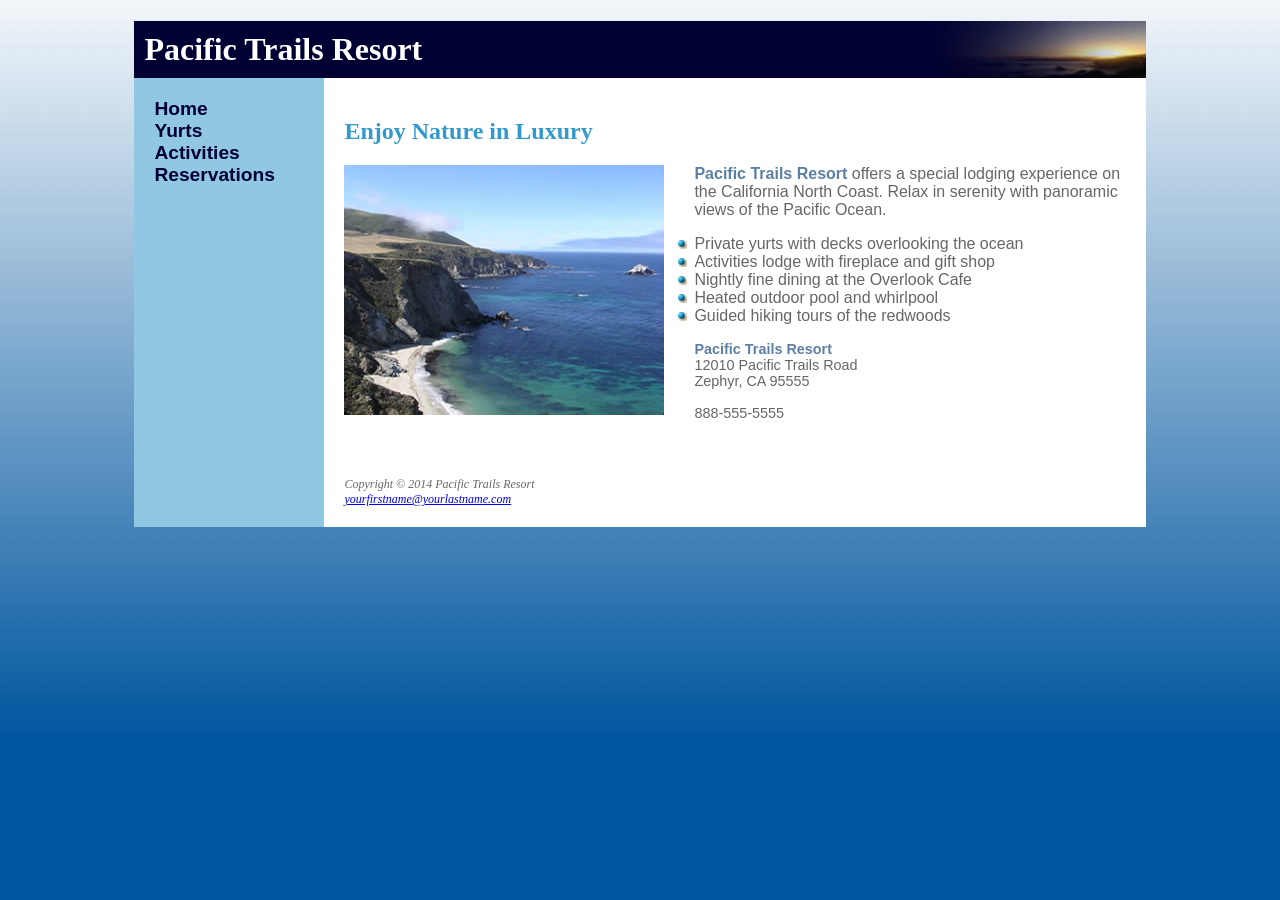
<file: HW2/index.html>
<!DOCTYPE html>
<html lang="en">
<head>
    <title>Pacific Trails Resort</title>
    <meta charset="utf-8">
    <link href="pacific.css" rel="stylesheet">
    <meta name="viewport" content="width=device-width, initial-scale=1.0">
    <!--[if lt IE 9]>
   <script src="http://html5shim.googlecode.com/svn/trunk/html5.js"> </script>   <![endif]-->
</head>
<body>
    <!--
        File: index.html
        GUI Assignment: HW2 - Styling with CSS
        Name: Diya Chauhan
        Course: COMP 4610 GUI I
        Description: This HW specifically focuses on using CSS to match the required HTML page.
        Used many of the CSS properties we have learned in class to style the page, including font-family,
        color, background-color, padding, margin, border, and more.
         I also used media queries to make the page responsive and look good on different screen sizes.
         Overall, this assignment helped me practice my CSS skills and create a visually appealing webpage.
         Also, this is the updated version where I have added documentation comments at CSS files and HTML files.
    -->
    <div id="wrapper">
        <header>
            <h1>Pacific Trails Resort</h1>
        </header>
        <nav>
            <ul>
                <li><a href="index.html">Home</a>
                </li>
                <li><a href="yurts.html">Yurts</a>
                </li>
                <li><a href="activities.html">Activities</a>
                </li>
                <li><a href="reservations.html">Reservations</a>
            </ul>
        </nav>
        <div id="content">
            <h2>Enjoy Nature in Luxury</h2>
            <img src="coast.jpg" alt="Pacific Coast">
            <p><span class="resort">Pacific Trails Resort</span> offers a special lodging experience on the California North Coast. Relax in serenity with panoramic views of the Pacific Ocean.</p>
            <ul>
                <li>Private yurts with decks overlooking the ocean</li>
                <li>Activities lodge with fireplace and gift shop</li>
                <li>Nightly fine dining at the Overlook Cafe</li>
                <li>Heated outdoor pool and whirlpool</li>
                <li>Guided hiking tours of the redwoods</li>
            </ul>
            <div id="contact">
                <span class="resort">Pacific Trails Resort</span>
                <br> 12010 Pacific Trails Road
                <br> Zephyr, CA 95555
                <br>
                <br> 888-555-5555
                <br>
                <br>
            </div>
        </div>
        <footer>
            Copyright &copy; 2014 Pacific Trails Resort
            <br>
            <a href="mailto:yourfirstname@yourlastname.com">yourfirstname@yourlastname.com</a>
        </footer>
    </div>
</body>

</html>
</file>
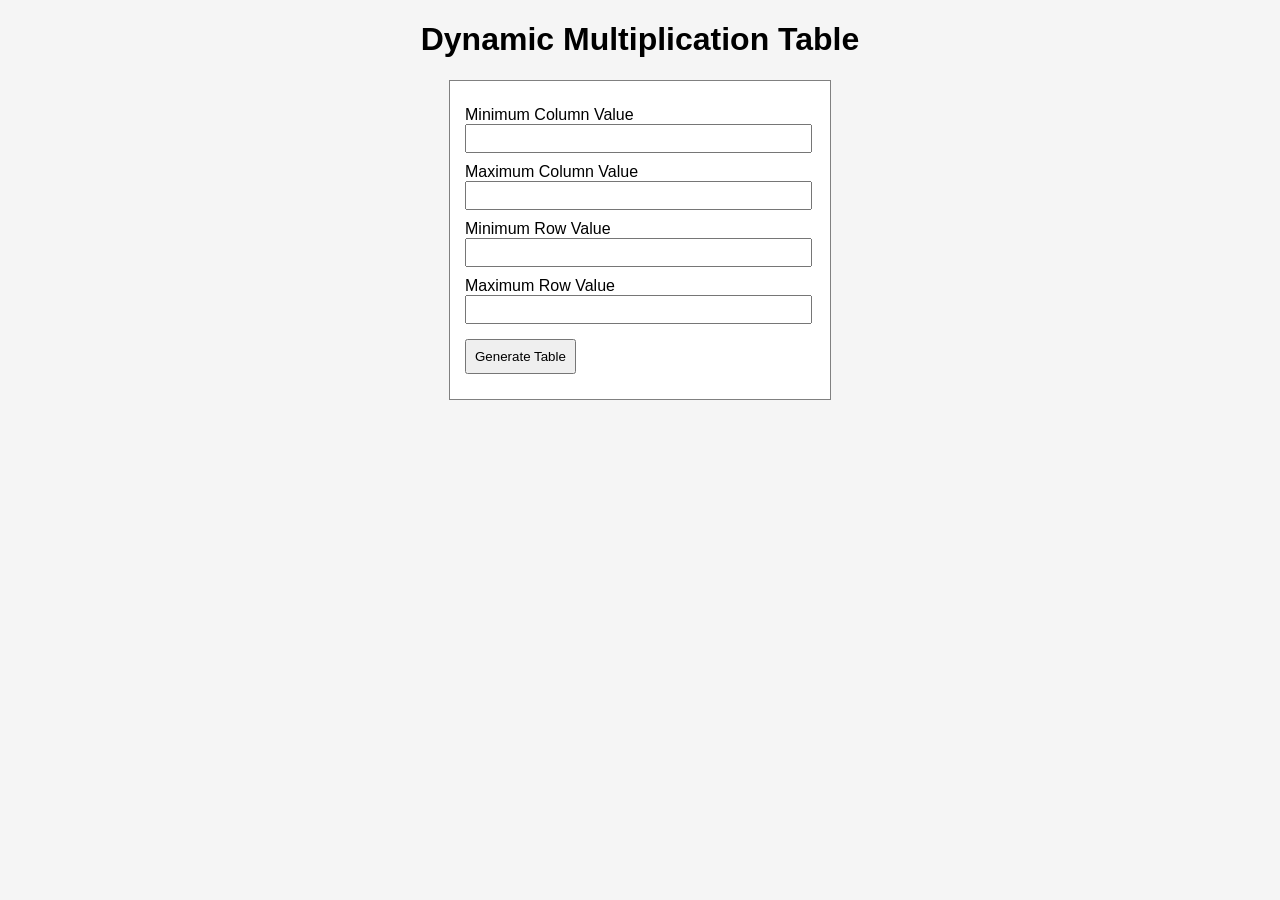
<file: HW3/HTML/index.html>
<!DOCTYPE html>
<html lang="en">

<head>
    <meta charset="UTF-8">
    <meta name="viewport" content="width=device-width, initial-scale=1.0">
    <title>HW3 Multiplication Table</title>

   <link rel="stylesheet" href="../CSS/style.css">
</head>

<body>

    <!--
    Name: Diya Chauhan
    Course: COMP 4610 GUI I
    Assignment: HW3 JavaScript Multiplication Table
    -->

    <div class="container">

        <h1>Dynamic Multiplication Table</h1>

        <div class="form-box">

            <label>Minimum Column Value</label>
            <input type="number" id="minCol">

            <label>Maximum Column Value</label>
            <input type="number" id="maxCol">

            <label>Minimum Row Value</label>
            <input type="number" id="minRow">

            <label>Maximum Row Value</label>
            <input type="number" id="maxRow">

            <button onclick="generateTable()">
                Generate Table
            </button>

            <div id="error"></div>

        </div>

        <div id="tableContainer"></div>

    </div>

    <script src="../JS/script.js"></script>

</body>

</html>
</file>
<file: HW2/pacific.css>
/* HTML5 display settings */
header, hgroup, nav, footer, figure, figcaption, aside, section, article {
display: block;
}

/* Body styling and background image */
body {
background-color: #00569F;
background-image: url(ptrbackground.jpg);
background-repeat: repeat-x;
color: #666666;
font-family: Arial, Helvetica, sans-serif;
}

/* Main wrapper that centers the webpage */
#wrapper {
width: 80%;
min-width: 600px;
margin-left: auto;
margin-right: auto;
background-color: #90C7E3;
}

/* Header section with sunset background image */
header {
background-color: #000033;
background-image: url(sunset.jpg);
background-repeat: no-repeat;
background-position: right;
color: #FFFFFF;
}

/* Main heading styling */
h1 {
margin-bottom: 0;
padding: 10px;
}

/* Navigation sidebar styling */
nav {
float: left;
width: 160px;
font-weight: bold;
padding-top: 20px;
}

/* Navigation list styling */
nav ul {
font-size: 1.2em;
list-style-type: none;
padding-left: 20px;
margin: 0;
}

/* Navigation link styling */
nav a {
text-decoration: none;
color: #000033;
}

/* Visited link color */
nav a:visited {
color: #344873;
}

/* Hover effect for navigation links */
nav a:hover {
color: #FFFFFF;
}

/* Main content area styling */
#content {
background-color: #FFFFFF;
margin-left: 190px;
padding: 20px;
}

/* Secondary heading color */
h2 {
color: #3399CC;
}

/* Font styling for headings */
h1,
h2 {
font-family: Georgia, "Times New Roman", serif;
}

/* Resort name highlighted in blue */
.resort {
color: #5C7FA3;
font-weight: bold;
}

/* Coast image floating to the left */
#content img {
float: left;
margin-right: 30px;
margin-bottom: 20px;
}

/* Custom bullet image for unordered list */
#content ul {
list-style-image: url(marker.gif);
}

/* Contact section font size */
#contact {
font-size: 90%;
}

/* Definition term styling */
dt {
color: #000033;
}

/* Footer styling */
footer {
background-color: #FFFFFF;
font-size: 75%;
font-style: italic;
font-family: Georgia, "Times New Roman", serif;
padding: 20px;
margin-left: 190px;
}
</file>
<file: HW3/CSS/style.css>
body {
    font-family: Arial, Helvetica, sans-serif;
    background-color: #f5f5f5;
}

.container {
    width: 90%;
    margin: auto;
}

h1 {
    text-align: center;
}

.form-box {
    width: 350px;
    margin: 20px auto;
    padding: 15px;
    border: 1px solid gray;
    background: white;
}

label {
    display: block;
    margin-top: 10px;
}

input {
    width: 95%;
    padding: 5px;
}

button {
    margin-top: 15px;
    padding: 8px;
}

#error {
    color: red;
    margin-top: 10px;
    font-weight: bold;
}

#tableContainer {
    overflow: auto;
    max-height: 500px;
    margin-top: 20px;
}

table {
    border-collapse: collapse;
    margin: auto;
}

th,
td {
    border: 1px solid black;
    padding: 8px;
    text-align: center;
}

th {
    background-color: black;
    color: white;
    position: sticky;
    top: 0;
}

th:first-child {
    left: 0;
    z-index: 2;
}

td:first-child {
    background-color: black;
    color: white;
    position: sticky;
    left: 0;
}
</file>
